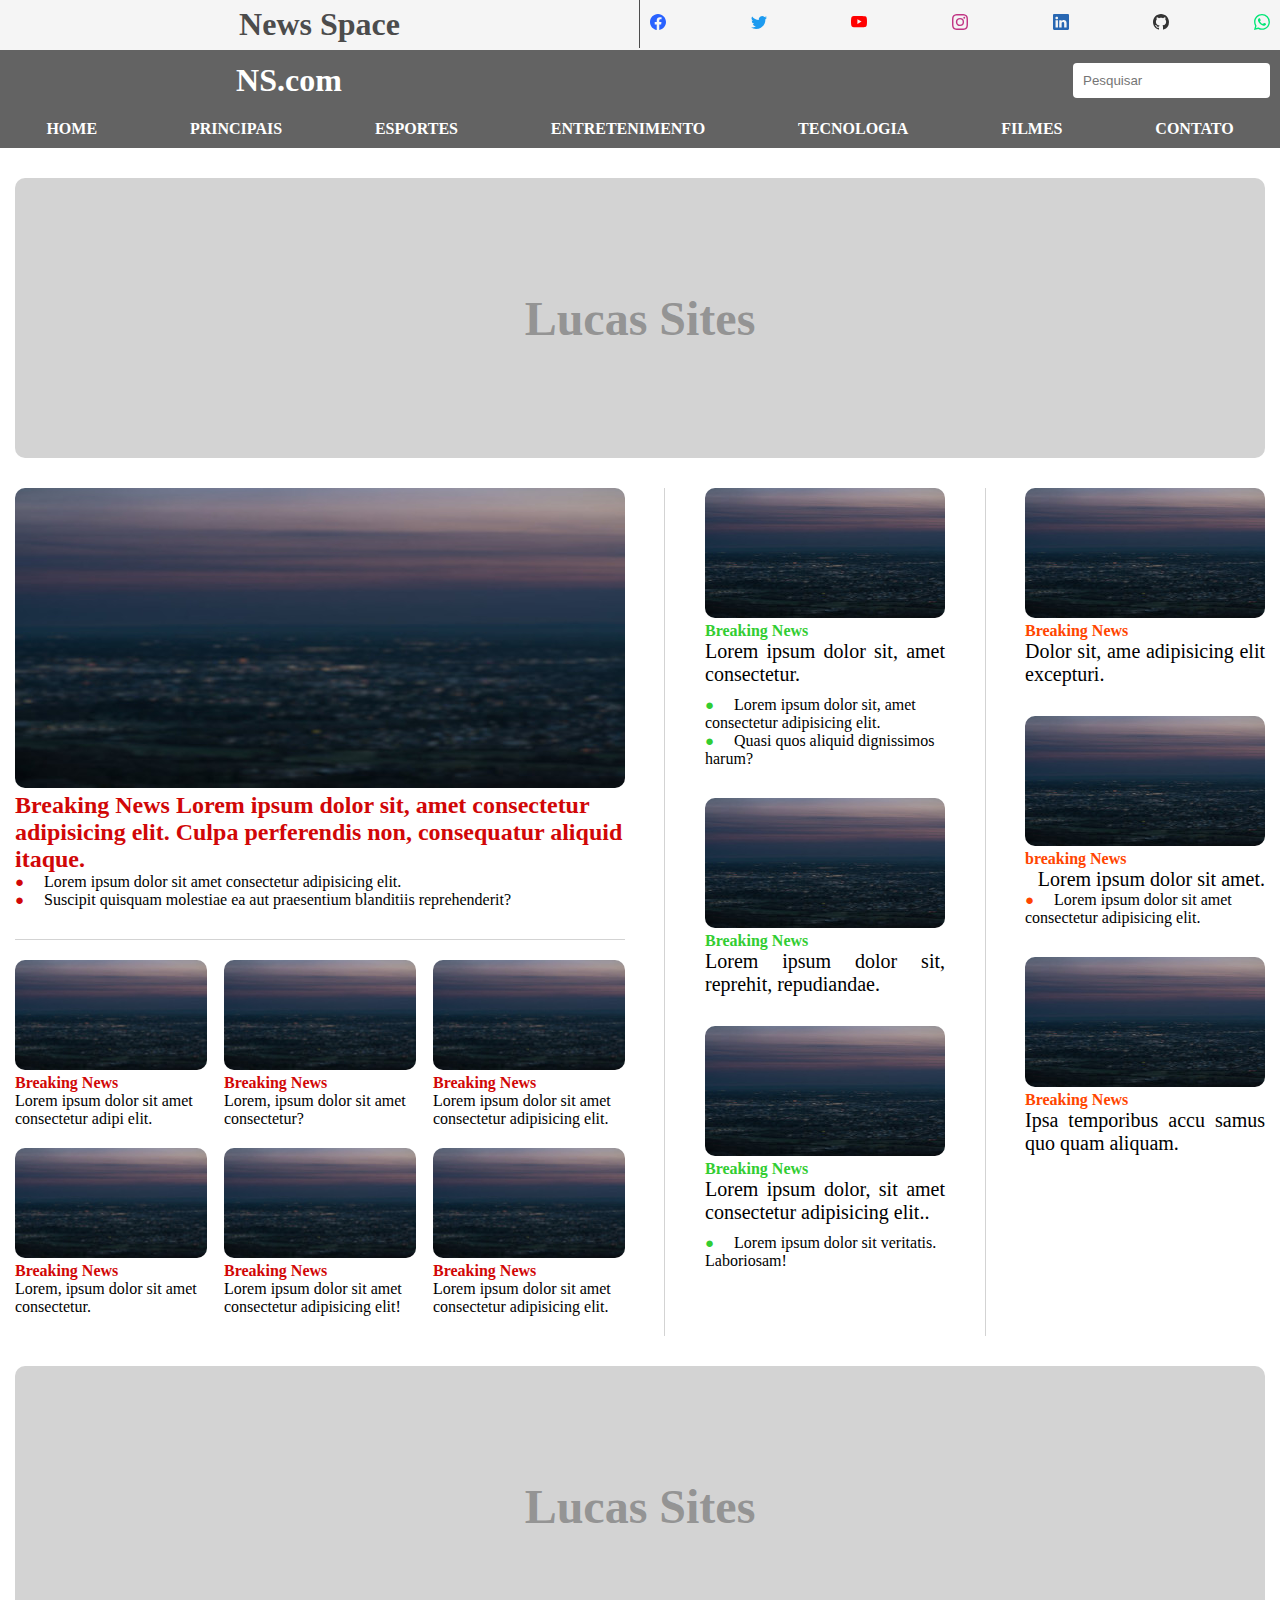
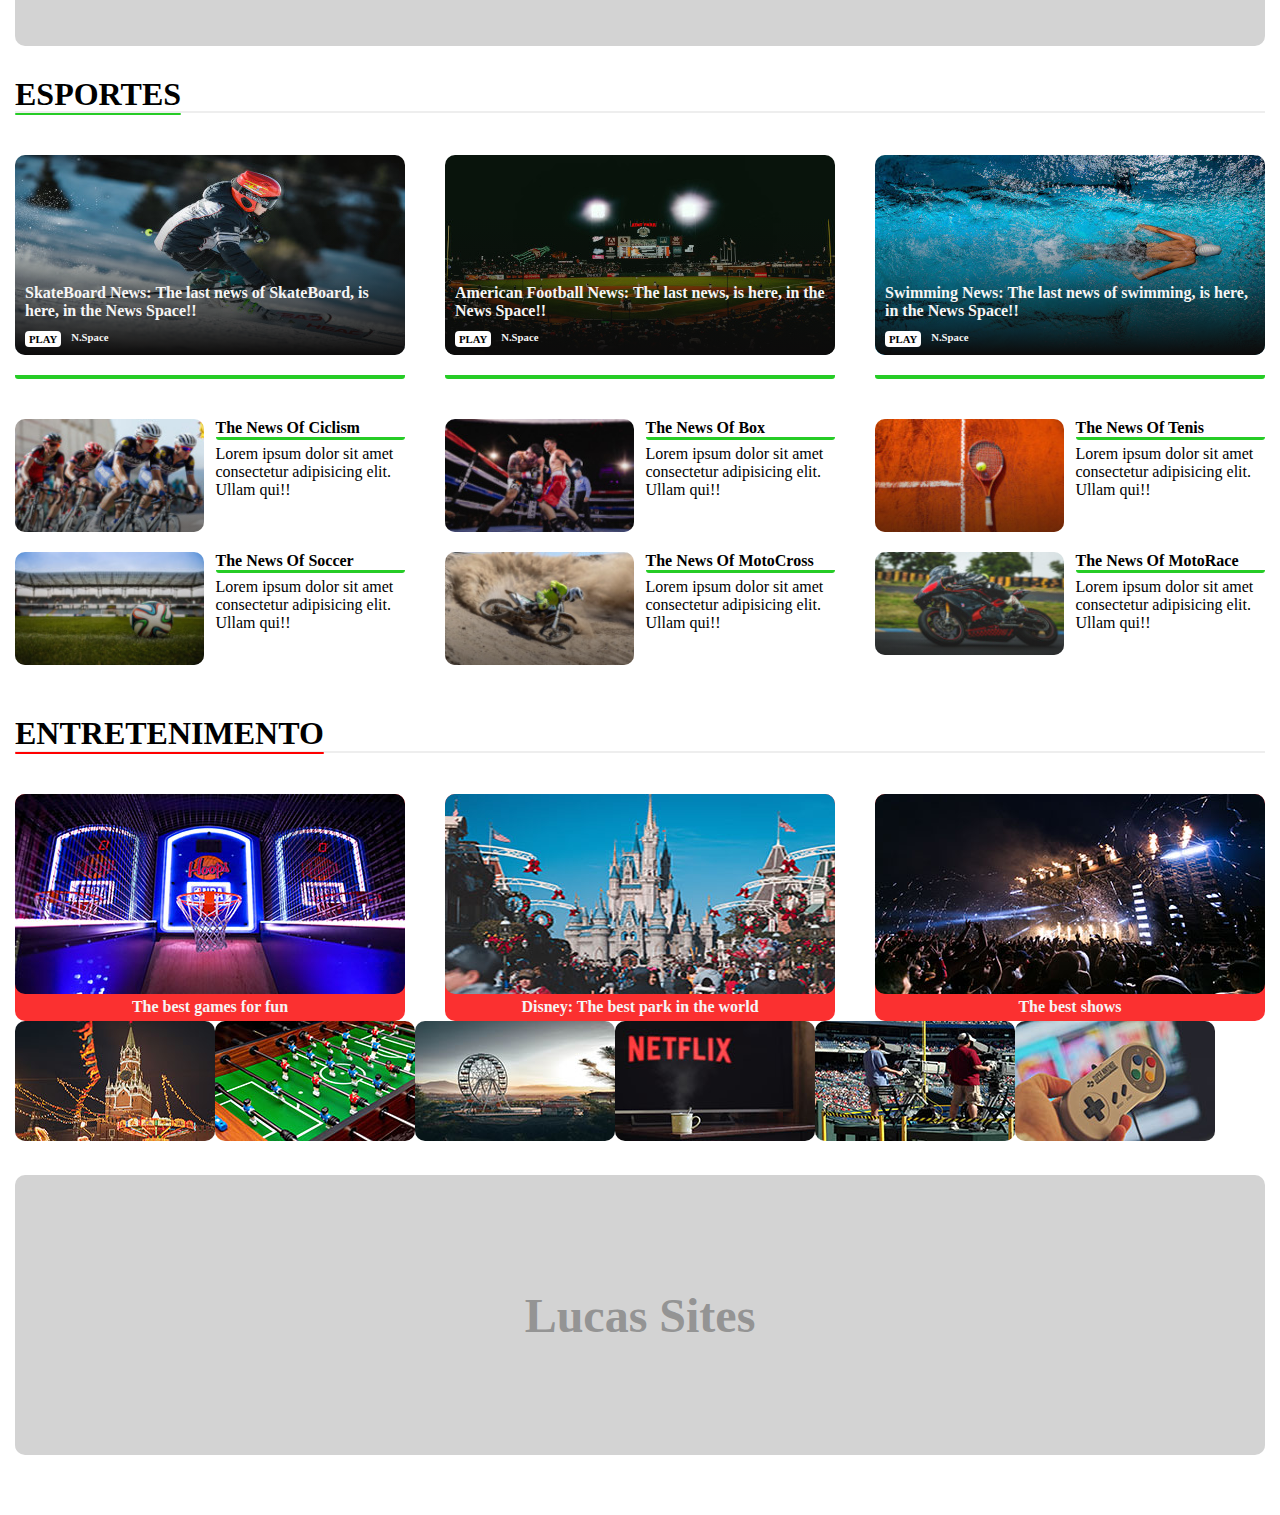
<file: Site_noticias/News_Space/index.html>
<!DOCTYPE html>
<html lang="pt-br">
<head>
    <meta charset="UTF-8">
    <meta http-equiv="X-UA-Compatible" content="IE=edge">
    <meta name="viewport" content="width=device-width, initial-scale=1.0">
    <title>News Space / MainPage</title>
    <link rel="stylesheet" href="estilos/style.css">
</head>
<body>

    
    <div class="position_sticky">
        <!--Social Medias-->
        <div class="super_header flex">
                <div class="title_container flex">
                    <h1><abbr title="News Space">News Space</abbr></h1>
                </div>
                <div class="social_media flex">
                    <a class="facebook" href="">
                        <svg xmlns="http://www.w3.org/2000/svg" width="16" height="16" fill="currentColor" class="bi bi-facebook" viewBox="0 0 16 16">
                            <path d="M16 8.049c0-4.446-3.582-8.05-8-8.05C3.58 0-.002 3.603-.002 8.05c0 4.017 2.926 7.347 6.75 7.951v-5.625h-2.03V8.05H6.75V6.275c0-2.017 1.195-3.131 3.022-3.131.876 0 1.791.157 1.791.157v1.98h-1.009c-.993 0-1.303.621-1.303 1.258v1.51h2.218l-.354 2.326H9.25V16c3.824-.604 6.75-3.934 6.75-7.951z"/>
                        </svg>
                    </a>
                    <a class="twitter" href="">
                        <svg xmlns="http://www.w3.org/2000/svg" width="16" height="16" fill="currentColor" class="bi bi-twitter" viewBox="0 0 16 16">
                                <path d="M5.026 15c6.038 0 9.341-5.003 9.341-9.334 0-.14 0-.282-.006-.422A6.685 6.685 0 0 0 16 3.542a6.658 6.658 0 0 1-1.889.518 3.301 3.301 0 0 0 1.447-1.817 6.533 6.533 0 0 1-2.087.793A3.286 3.286 0 0 0 7.875 6.03a9.325 9.325 0 0 1-6.767-3.429 3.289 3.289 0 0 0 1.018 4.382A3.323 3.323 0 0 1 .64 6.575v.045a3.288 3.288 0 0 0 2.632 3.218 3.203 3.203 0 0 1-.865.115 3.23 3.23 0 0 1-.614-.057 3.283 3.283 0 0 0 3.067 2.277A6.588 6.588 0 0 1 .78 13.58a6.32 6.32 0 0 1-.78-.045A9.344 9.344 0 0 0 5.026 15z"/>
                        </svg>
                    </a>
                    <a class="youtube" href="">
                        <svg xmlns="http://www.w3.org/2000/svg" width="16" height="16" fill="currentColor" class="bi bi-youtube" viewBox="0 0 16 16">
                                <path d="M8.051 1.999h.089c.822.003 4.987.033 6.11.335a2.01 2.01 0 0 1 1.415 1.42c.101.38.172.883.22 1.402l.01.104.022.26.008.104c.065.914.073 1.77.074 1.957v.075c-.001.194-.01 1.108-.082 2.06l-.008.105-.009.104c-.05.572-.124 1.14-.235 1.558a2.007 2.007 0 0 1-1.415 1.42c-1.16.312-5.569.334-6.18.335h-.142c-.309 0-1.587-.006-2.927-.052l-.17-.006-.087-.004-.171-.007-.171-.007c-1.11-.049-2.167-.128-2.654-.26a2.007 2.007 0 0 1-1.415-1.419c-.111-.417-.185-.986-.235-1.558L.09 9.82l-.008-.104A31.4 31.4 0 0 1 0 7.68v-.123c.002-.215.01-.958.064-1.778l.007-.103.003-.052.008-.104.022-.26.01-.104c.048-.519.119-1.023.22-1.402a2.007 2.007 0 0 1 1.415-1.42c.487-.13 1.544-.21 2.654-.26l.17-.007.172-.006.086-.003.171-.007A99.788 99.788 0 0 1 7.858 2h.193zM6.4 5.209v4.818l4.157-2.408L6.4 5.209z"/>
                        </svg>
                    </a>
                    <a class="instagram" href="">
                        <svg xmlns="http://www.w3.org/2000/svg" width="16" height="16" fill="currentColor" class="bi bi-instagram" viewBox="0 0 16 16">
                                <path d="M8 0C5.829 0 5.556.01 4.703.048 3.85.088 3.269.222 2.76.42a3.917 3.917 0 0 0-1.417.923A3.927 3.927 0 0 0 .42 2.76C.222 3.268.087 3.85.048 4.7.01 5.555 0 5.827 0 8.001c0 2.172.01 2.444.048 3.297.04.852.174 1.433.372 1.942.205.526.478.972.923 1.417.444.445.89.719 1.416.923.51.198 1.09.333 1.942.372C5.555 15.99 5.827 16 8 16s2.444-.01 3.298-.048c.851-.04 1.434-.174 1.943-.372a3.916 3.916 0 0 0 1.416-.923c.445-.445.718-.891.923-1.417.197-.509.332-1.09.372-1.942C15.99 10.445 16 10.173 16 8s-.01-2.445-.048-3.299c-.04-.851-.175-1.433-.372-1.941a3.926 3.926 0 0 0-.923-1.417A3.911 3.911 0 0 0 13.24.42c-.51-.198-1.092-.333-1.943-.372C10.443.01 10.172 0 7.998 0h.003zm-.717 1.442h.718c2.136 0 2.389.007 3.232.046.78.035 1.204.166 1.486.275.373.145.64.319.92.599.28.28.453.546.598.92.11.281.24.705.275 1.485.039.843.047 1.096.047 3.231s-.008 2.389-.047 3.232c-.035.78-.166 1.203-.275 1.485a2.47 2.47 0 0 1-.599.919c-.28.28-.546.453-.92.598-.28.11-.704.24-1.485.276-.843.038-1.096.047-3.232.047s-2.39-.009-3.233-.047c-.78-.036-1.203-.166-1.485-.276a2.478 2.478 0 0 1-.92-.598 2.48 2.48 0 0 1-.6-.92c-.109-.281-.24-.705-.275-1.485-.038-.843-.046-1.096-.046-3.233 0-2.136.008-2.388.046-3.231.036-.78.166-1.204.276-1.486.145-.373.319-.64.599-.92.28-.28.546-.453.92-.598.282-.11.705-.24 1.485-.276.738-.034 1.024-.044 2.515-.045v.002zm4.988 1.328a.96.96 0 1 0 0 1.92.96.96 0 0 0 0-1.92zm-4.27 1.122a4.109 4.109 0 1 0 0 8.217 4.109 4.109 0 0 0 0-8.217zm0 1.441a2.667 2.667 0 1 1 0 5.334 2.667 2.667 0 0 1 0-5.334z"/>
                        </svg>
                    </a>
                    <a class="linkedin" href="">
                        <svg xmlns="http://www.w3.org/2000/svg" width="16" height="16" fill="currentColor" class="bi bi-linkedin" viewBox="0 0 16 16">
                                <path d="M0 1.146C0 .513.526 0 1.175 0h13.65C15.474 0 16 .513 16 1.146v13.708c0 .633-.526 1.146-1.175 1.146H1.175C.526 16 0 15.487 0 14.854V1.146zm4.943 12.248V6.169H2.542v7.225h2.401zm-1.2-8.212c.837 0 1.358-.554 1.358-1.248-.015-.709-.52-1.248-1.342-1.248-.822 0-1.359.54-1.359 1.248 0 .694.521 1.248 1.327 1.248h.016zm4.908 8.212V9.359c0-.216.016-.432.08-.586.173-.431.568-.878 1.232-.878.869 0 1.216.662 1.216 1.634v3.865h2.401V9.25c0-2.22-1.184-3.252-2.764-3.252-1.274 0-1.845.7-2.165 1.193v.025h-.016a5.54 5.54 0 0 1 .016-.025V6.169h-2.4c.03.678 0 7.225 0 7.225h2.4z"/>
                        </svg>
                    </a>
                    <a class="github" href="">
                        <svg xmlns="http://www.w3.org/2000/svg" width="16" height="16" fill="currentColor" class="bi bi-github" viewBox="0 0 16 16">
                                <path d="M8 0C3.58 0 0 3.58 0 8c0 3.54 2.29 6.53 5.47 7.59.4.07.55-.17.55-.38 0-.19-.01-.82-.01-1.49-2.01.37-2.53-.49-2.69-.94-.09-.23-.48-.94-.82-1.13-.28-.15-.68-.52-.01-.53.63-.01 1.08.58 1.23.82.72 1.21 1.87.87 2.33.66.07-.52.28-.87.51-1.07-1.78-.2-3.64-.89-3.64-3.95 0-.87.31-1.59.82-2.15-.08-.2-.36-1.02.08-2.12 0 0 .67-.21 2.2.82.64-.18 1.32-.27 2-.27.68 0 1.36.09 2 .27 1.53-1.04 2.2-.82 2.2-.82.44 1.1.16 1.92.08 2.12.51.56.82 1.27.82 2.15 0 3.07-1.87 3.75-3.65 3.95.29.25.54.73.54 1.48 0 1.07-.01 1.93-.01 2.2 0 .21.15.46.55.38A8.012 8.012 0 0 0 16 8c0-4.42-3.58-8-8-8z"/>
                        </svg>
                    </a>
                    <a class="whatsapp" href="">
                        <svg xmlns="http://www.w3.org/2000/svg" width="16" height="16" fill="currentColor" class="bi bi-whatsapp" viewBox="0 0 16 16">
                                <path d="M13.601 2.326A7.854 7.854 0 0 0 7.994 0C3.627 0 .068 3.558.064 7.926c0 1.399.366 2.76 1.057 3.965L0 16l4.204-1.102a7.933 7.933 0 0 0 3.79.965h.004c4.368 0 7.926-3.558 7.93-7.93A7.898 7.898 0 0 0 13.6 2.326zM7.994 14.521a6.573 6.573 0 0 1-3.356-.92l-.24-.144-2.494.654.666-2.433-.156-.251a6.56 6.56 0 0 1-1.007-3.505c0-3.626 2.957-6.584 6.591-6.584a6.56 6.56 0 0 1 4.66 1.931 6.557 6.557 0 0 1 1.928 4.66c-.004 3.639-2.961 6.592-6.592 6.592zm3.615-4.934c-.197-.099-1.17-.578-1.353-.646-.182-.065-.315-.099-.445.099-.133.197-.513.646-.627.775-.114.133-.232.148-.43.05-.197-.1-.836-.308-1.592-.985-.59-.525-.985-1.175-1.103-1.372-.114-.198-.011-.304.088-.403.087-.088.197-.232.296-.346.1-.114.133-.198.198-.33.065-.134.034-.248-.015-.347-.05-.099-.445-1.076-.612-1.47-.16-.389-.323-.335-.445-.34-.114-.007-.247-.007-.38-.007a.729.729 0 0 0-.529.247c-.182.198-.691.677-.691 1.654 0 .977.71 1.916.81 2.049.098.133 1.394 2.132 3.383 2.992.47.205.84.326 1.129.418.475.152.904.129 1.246.08.38-.058 1.171-.48 1.338-.943.164-.464.164-.86.114-.943-.049-.084-.182-.133-.38-.232z"/>
                        </svg>
                    </a>
                </div>
        </div>
        <!--Header e Navigation-->
        <header class="header">
            <div class="header_header flex">
                    <div class="logo flex">
                        <h1><a href="#index.html" rel="tag"><abbr title="Logo">NS.com</abbr></a></h1>
                    </div>
                    <div class="search flex">
                        <input type="text" placeholder="Pesquisar">
                    </div>
            </div>
            <nav class="nav">
                    <ul class="nav_ul flex">
                        <li class="item_ul_nav"><a href="#home">HOME</a></li>
                        <li class="item_ul_nav"><a href="#principais">PRINCIPAIS</a></li>
                        <li class="item_ul_nav"><a href="#esportes">ESPORTES</a></li>
                        <li class="item_ul_nav"><a href="#entretenimento">ENTRETENIMENTO</a></li>
                        <li class="item_ul_nav"><a href="#tecnologia">TECNOLOGIA</a></li>
                        <li class="item_ul_nav"><a href="#filmes">FILMES</a></li>
                        <li class="item_ul_nav"><a href="#contato">CONTATO</a></li>
                    </ul>
            </nav>
        </header>
    </div>

     <!--AdSense-->
    <div class="ads flex">Lucas Sites</div>

    <!--Section_Main-->
    <section class="sections section_main flex">
        <!--First_Column-->
        <div class="section_main_item first_column">
            <div class="part_01">
                <div class="first_news all_news">
                    <div class="first_news_img all_img">
                        <figure>
                            <img src="img/section_main/city.jpg" title="city" alt="city">
                            <figcaption><h2>Breaking News Lorem ipsum dolor sit, amet consectetur adipisicing elit. Culpa perferendis non, consequatur aliquid itaque.</h2></figcaption>
                        </figure>
                    </div>
                    <div class="first_news_subtitle_container all_subtitle_container">   <!--Subtitle | not used | -->
                        <div class="first_news_subtitle all_subtitle">
                            <p></p>
                        </div>
                    </div>
                    <div class="first_column_first_news_secondary">
                        <ul>
                            <li>Lorem ipsum dolor sit amet consectetur adipisicing elit. </li>
                            <li>Suscipit quisquam molestiae ea aut praesentium blanditiis reprehenderit?</li>
                        </ul>
                    </div>
                </div>
            </div>
            
            <div class="part_02 flex">
                <div class="second_news all_news">
                    <div class="second_news_img all_img">
                        <figure>
                            <img src="img/section_main/little-city.jpg" alt="">
                            <figcaption><h4>Breaking News</h4></figcaption>
                        </figure>
                    </div>
                    <div class="second_news_subtitle_container all_subtitle_container">
                        <div class="second_news_subtitle all_subtitle">
                            <p>Lorem ipsum dolor sit amet consectetur adipi elit.</p>
                        </div>
                    </div>
                </div>
    
                <div class="third_news all_news">
                    <div class="third_news_img all_img">
                        <figure>
                            <img src="img/section_main/little-city.jpg" alt="">
                            <figcaption><h4>Breaking News</h4></figcaption>
                        </figure>
                    </div>
                    <div class="third_news_subtitle_container all_subtitle_container">
                        <div class="third_news_subtitle all_subtitle">
                            <p>Lorem, ipsum dolor sit amet consectetur?</p>
                        </div>
                    </div>
                </div>
    
                <div class="fourth_news all_news">
                    <div class="fourth_news_img all_img">
                        <figure>
                            <img src="img/section_main/little-city.jpg" alt="">
                            <figcaption><h4>Breaking News</h4></figcaption>
                        </figure>
                    </div>
                    <div class="fourth_news_subtitle_container all_subtitle_container">
                        <div class="fourth_news_subtitle all_subtitle">
                            <p>Lorem ipsum dolor sit amet consectetur adipisicing elit.</p>
                        </div>
                    </div>
                </div>

                <div class="fifth_news all_news">
                    <div class="fifth_news_img all_img">
                        <figure>
                            <img src="img/section_main/little-city.jpg" alt="">
                            <figcaption><h4>Breaking News</h4></figcaption>
                        </figure>
                    </div>
                    <div class="fifth_news_subtitle_container all_subtitle_container">
                        <div class="fifth_news_subtitle all_subtitle">
                            <p>Lorem, ipsum dolor sit amet consectetur.
                            </p>
                        </div>
                    </div>
                </div>

                <div class="sixth_news all_news">
                    <div class="sixth_news_img all_img">
                        <figure>
                            <img src="img/section_main/little-city.jpg" alt="">
                            <figcaption><h4>Breaking News</h4></figcaption>
                        </figure>
                    </div>
                    <div class="sixth_news_subtitle_container all_subtitle_container">
                        <div class="sixth_news_subtitle all_subtitle">
                            <p>Lorem ipsum dolor sit amet consectetur adipisicing elit!</p>
                        </div>
                    </div>
                </div>

                <div class="seventh_news all_news">
                    <div class="seventh_news_img all_img">
                        <figure>
                            <img src="img/section_main/little-city.jpg" alt="">
                            <figcaption><h4>Breaking News</h4></figcaption>
                        </figure>
                    </div>
                    <div class="seventh_news_subtitle_container all_subtitle_container">
                        <div class="seventh_news_subtitle all_subtitle">
                            <p>Lorem ipsum dolor sit amet consectetur adipisicing elit.</p>
                        </div>
                    </div>
                </div>
            </div>
        </div>

        <!--Second-Column-->
        <div class="section_main_item second_column">

            <div class="first_news all_news flex">
                <div class="first_news_img all_img">
                    <figure>
                        <img src="img/section_main/medium-city.jpg" alt="">
                        <figcaption><h4>Breaking News</h4></figcaption>
                    </figure>
                </div>
                <div class="first_news_subtitle_container all_subtitle_container">
                    <div class="first_news_subtitle all_subtitle">
                        <p>Lorem ipsum dolor sit, amet consectetur.</p>
                    </div>
                </div>
                <div class="second_column_first_news_secondary">
                    <ul>
                        <li>Lorem ipsum dolor sit, amet consectetur adipisicing elit.</li>
                        <li>Quasi quos aliquid dignissimos harum?</li>
                    </ul>
                </div>
            </div>

            <div class="second_news all_news flex">
                <div class="second_news_img all_img">
                    <figure>
                        <img src="img/section_main/medium-city.jpg" alt="">
                        <figcaption><h4>Breaking News</h4></figcaption>
                    </figure>
                </div>
                <div class="second_news_subtitle_container all_subtitle_container">
                    <div class="second_news_subtitle all_subtitle">
                        <p>Lorem ipsum dolor sit, reprehit, repudiandae.</p>
                    </div>
                </div>
            </div>

            <div class="third_news all_news flex">
                <div class="third_news_img all_img flex">
                    <figure>
                        <img src="img/section_main/medium-city.jpg" alt="">
                        <figcaption><h4>Breaking News</h4></figcaption>
                    </figure>
                </div>
                <div class="third_news_subtitle_container all_subtitle_container flex">
                    <div class="third_news_subtitle all_subtitle">
                        <p>Lorem ipsum dolor, sit amet consectetur adipisicing elit..</p>
                    </div>
                </div>
                <div class="second_column_third_news_secondary">
                    <ul>
                        <li>Lorem ipsum dolor sit veritatis. Laboriosam!</li>
                    </ul>
                </div>
            </div>
        </div>
        
        <!--Third_Column-->
        <div class="section_main_item 
        third_column">
            <div class="first_news all_news">
                <div class="first_news_img all_img flex">
                    <figure>
                        <img src="img/section_main/medium-city.jpg" alt="">
                        <figcaption><h4>Breaking News</h4></figcaption>
                    </figure>
                </div>
                <div class="first_news_subtitle_container all_subtitle_container flex">
                    <div class="first_news_subtitle all_subtitle">
                        <p>Dolor sit, ame adipisicing elit excepturi.</p>
                    </div>
                </div>
            </div>

            <div class="second_news all_news">
                <div class="second_news_img all_img flex">
                    <figure>
                        <img src="img/section_main/medium-city.jpg" alt="">
                        <figcaption><h4>breaking News</h4></figcaption>
                    </figure>
                </div>
                <div class="second_news_subtitle_container all_subtitle_container flex">
                    <div class="second_news_subtitle all_subtitle">
                        <p>Lorem ipsum dolor sit amet.</p>
                    </div>
                </div>
                <div class="third_column_second_news_secondary flex">
                    <ul>
                        <li>Lorem ipsum dolor sit amet consectetur adipisicing elit.</li>
                    </ul>
                </div>
            </div>

            <div class="third_news all_news">
                <div class="third_news_img all_img flex">
                    <figure>
                        <img src="img/section_main/medium-city.jpg" alt="">
                        <figcaption><h4>Breaking News</h4></figcaption>
                    </figure>
                </div>
                <div class="third_news_subtitle_container all_subtitle_container flex">
                    <div class="third_news_subtitle all_subtitle ">
                        <p>Ipsa temporibus accu samus quo quam aliquam.</p>
                    </div>
                </div>
            </div>
        </div>
    </section>

    <!--AdSense-->
    <div class="ads flex">Lucas Sites</div>

    <!--Section_Sports-->
    <section id="esportes" class="sections section_sports">
        <div class="box_container_titulo_sports flex">
            <div class="container_titulo_sports">
                <h1 class="titulo_sports">ESPORTES</h1>
            </div>
        </div>
        <div class="section_sports_big flex">
            <div class="section_sports_big_item">
                <figure class="flex">
                    <div class="shadow"></div>
                    <img src="img/section_sports/sports_big/skateboard.jpg" alt="">
                    <h4>SkateBoard News: The last news of SkateBoard, is here, in the News Space!!</h4>
                    <div class="play flex">
                        <span><h6>PLAY</h6></span>
                        <span><h6>N.Space</h6></span>
                    </div>
                </figure>
            </div>
            <div class="section_sports_big_item">
                <figure class="flex">
                    <div class="shadow"></div>
                    <img src="img/section_sports/sports_big/estadio.jpg" alt="">
                    <h4>American Football News: The last news, is here, in the News Space!!</h4>
                    <div class="play flex">
                        <span><h6>PLAY</h6></span>
                        <span><h6>N.Space</h6></span>
                    </div>
                </figure>
                <!--<hr style="height: 4px; background-color: rgb(38, 204, 38); border: none; border-radius: 4px;"> -->
            </div>
            <div class="section_sports_big_item">
                <figure class="flex">
                    <div class="shadow"></div>
                    <img src="img/section_sports/sports_big/natacao.jpg" alt="">
                    <h4>Swimming News: The last news of swimming, is here, in the News Space!!</h4>
                    <div class="play flex">
                        <span><h6>PLAY</h6></span>
                        <span><h6>N.Space</h6></span>
                    </div>
                </figure>
            </div>
        </div>

        <div class="section_sports_little flex">
            <div class="section_sports_little_item flex">
                <div>
                    <figure class="flex">
                        <div class="shadow"></div>
                        <img src="img/section_sports/sports_little/ciclismo_rd.jpg" alt="">
                    </figure>
                </div>
                <div class="section_sports_little_item_description">
                    <h4>The News Of Ciclism</h4>
                    <p>Lorem ipsum dolor sit amet consectetur adipisicing elit. Ullam qui!!</p>
                </div>   
            </div>
            <div class="section_sports_little_item flex">
                <div>
                    <figure class="flex">
                        <div class="shadow"></div>
                        <img src="img/section_sports/sports_little/box_rd.jpg" alt="">
                    </figure>
                </div>
                <div class="section_sports_little_item_description">
                    <h4>The News Of Box</h4>
                    <p>Lorem ipsum dolor sit amet consectetur adipisicing elit. Ullam qui!!</p>
                </div>
            </div>
            <div class="section_sports_little_item flex">
                <div>
                    <figure class="flex">
                        <div class="shadow"></div>
                        <img src="img/section_sports/sports_little/tenis_rd.jpg" alt="">
                    </figure>
                </div>
                <div class="section_sports_little_item_description">
                    <h4>The News Of Tenis</h4>
                    <p>Lorem ipsum dolor sit amet consectetur adipisicing elit. Ullam qui!!</p>
                </div>
            </div>
            <div class="section_sports_little_item flex">
                <div>
                    <figure class="flex">
                        <div class="shadow"></div>
                        <img src="img/section_sports/sports_little/futebol_rd.jpg" alt="">
                    </figure>
                </div>
                <div class="section_sports_little_item_description">
                    <h4>The News Of Soccer</h4>
                    <p>Lorem ipsum dolor sit amet consectetur adipisicing elit. Ullam qui!!</p>
                </div>
            </div>
            <div class="section_sports_little_item flex">
                <div>
                    <figure class="flex">
                        <div class="shadow"></div>
                        <img src="img/section_sports/sports_little/motocross_rd.jpg" alt="">
                    </figure>
                </div>
                <div class="section_sports_little_item_description">
                    <h4>The News Of MotoCross</h4>
                    <p>Lorem ipsum dolor sit amet consectetur adipisicing elit. Ullam qui!!</p>
                </div>
            </div>
            <div class="section_sports_little_item flex">
                <div>
                    <figure class="flex">
                        <div class="shadow"></div>
                        <img src="img/section_sports/sports_little/motorace_rd.jpg" alt="">
                    </figure>
                </div>
                <div class="section_sports_little_item_description">
                    <h4>The News Of MotoRace</h4>
                    <p>Lorem ipsum dolor sit amet consectetur adipisicing elit. Ullam qui!!</p>
                </div>
            </div>
        </div>
    </section>

    <!--Section_Entertainment-->
    <section class="sections section_entertainment">
        <div class="box_container_titulo_entertainment flex">
            <div class="container_titulo_entertainment">
                <h1 class="titulo_entertainment">ENTRETENIMENTO</h1>
            </div>
        </div>
        <div class="section_entertainment_big flex">
            <div class="section_entertainment_big_item">
                <figure>
                    <img src="img/section_entretenimento/entertainment_big/basquete_390_200.jpg" alt="">
                    <figcaption>The best games for fun</figcaption>
                </figure>
                <!--width: 282; margin: 10.22px;-->
            </div>
            <div class="section_entertainment_big_item">
                <figure>
                    <img src="img/section_entretenimento/entertainment_big/disney_390_200.jpg" alt="">
                    <figcaption>Disney: The best park in the world</figcaption>
                </figure>
            </div>
            <div class="section_entertainment_big_item">
                <figure>
                    <img src="img/section_entretenimento/entertainment_big/show_390_200.jpg" alt="">
                    <figcaption>The best shows
                    </figcaption>
                </figure>
            </div>
        </div>
        <div class="section_entertaiment_little flex">
            <div class="section_entertaiment_little_item">
                <figure>
                    <img src="img/section_entretenimento/entertainment_little/festa_junina_200_120.jpg" alt="">
                    <figcaption></figcaption>
                </figure>
            </div>
            <div class="section_entertaiment_little_item">
                <figure>
                    <img src="img/section_entretenimento/entertainment_little/tótó_200_120.jpg" alt="">
                    <figcaption></figcaption>
                </figure>
            </div>
            <div class="section_entertaiment_little_item">
                <figure>
                    <img src="img/section_entretenimento/entertainment_little/roda_gigante_200_120.jpg" alt="">
                    <figcaption></figcaption>
                </figure>
            </div>
            <div class="section_entertaiment_little_item">
                <figure>
                    <img src="img/section_entretenimento/entertainment_little/netflix_200_120.jpg" alt="">
                    <figcaption></figcaption>
                </figure>
            </div>
            <div class="section_entertaiment_little_item">
                <figure>
                    <img src="img/section_entretenimento/entertainment_little/esporte_200_120.jpg" alt="">
                    <figcaption></figcaption>
                </figure>
            </div>
            <div class="section_entertaiment_little_item">
                <figure>
                    <img src="img/section_entretenimento/entertainment_little/video_game_200_120.jpg" alt="">
                    <figcaption></figcaption>
                </figure>
            </div>

        </div>
    </section>

    <!--AdSense-->
    <div id="curiosidades" class="ads flex">Lucas Sites</div>

    <!--Section_Technology-->
    <section class="sections section_tecnologia flex">
        <div class="item_section_tecnologia_big"></div>
        <div class="item_section_tecnologia"></div>
        <div class="item_section_tecnologia"></div>
        <div class="item_section_tecnologia"></div>
        <div class="item_section_tecnologia"></div>
    </section>

    <!--Section_Movies
    <section class="section_filmes flex">
        <div>
            <img src="img/hollywood.png" alt="Hollywood">
        </div>
        <div></div>
        <div></div>
        <div></div>
        <div></div>
        <div></div>
    </section>-->
</body>
</html>
</file>
<file: Site_noticias/News_Space/estilos/style.css>
/*@font-face{
    src: url('nome da font') format('');
}*/

*{
    margin: 0px;
    padding: 0px;
    box-sizing: border-box;
    text-decoration: none;
    list-style: none;
}
:root{
    --cor1: #4C4C4C;
    --cor2: #636363;
    --cor3: #85C7F2;
    --cor4: #DBDBDB;
    --cor5: #D1D1D1;
    --cor-first_column: #d10707;
    --cor-second_column: limegreen;
    --cor-third_column: orangered;
    --cor-facebook: #2962ff;
    --cor-twitter: #1d9bf0;
    --cor-youtube: #ff0000;
    --cor-instagram: #C13584;
    --cor-linkedIn: #2867B2;
    --cor-gitHub: #333333;
    --cor-whatsapp: #00e676;
    --cor-whiteSmoke: whitesmoke;
    --cor-nav-hover: #858585;

    --font-geral: 'Segoe UI';
}

body{
    font-family: var(--font-geral);
}
a{
    color: white;
}

.flex{
    display: flex;
}

/*ADS----*/
.ads{
    align-items: center;
    justify-content: center;
    font-weight: bold;
    font-size: 3em;
    color: rgb(148, 148, 148);
    margin: 30px auto;
    max-width: 1250px;
    min-height: 280px;
    border-radius: 10px;
    background: lightgray;
} 
/*.position_sticky{
    position: sticky;
    top: 0px;
}*/

/*DIV SUPER_HEADER*/
.super_header{
    height: 50px;
    background-color: var(--cor-whiteSmoke);
    border-bottom: 2px solid var(--cor-whiteSmoke);
    
}
.super_header .title_container{
    align-items: center;
    justify-content: center;
    border-right: 1px solid var(--cor1);
    width: 50%;
}
.super_header .title_container h1{
    color: var(--cor1);
}
.super_header .social_media{
    width: 50%;
}
.super_header .social_media{
    padding: 10px;
    align-items: center;
    justify-content: space-between;
    flex-wrap: wrap;
}
.super_header .social_media a.facebook path{
    color: var(--cor-facebook);
}
.super_header .social_media a.twitter path{
    color: var(--cor-twitter);
}
.super_header .social_media a.youtube path{
    color: var(--cor-youtube);
}
.super_header .social_media a.instagram path{
    color: var(--cor-instagram);
}
.super_header .social_media a.linkedin path{
    color: var(--cor-linkedIn);
}
.super_header .social_media a.github path{
    color: var(--cor-gitHub);
}
.super_header .social_media a.whatsapp path{
    color: var(--cor-whatsapp);
}

/*HEADER-------------------------------*/
.header{
    background-color: var(--cor2);
}
.header .header_header{
    align-items: center;
    justify-content: center;
}
.header .logo{
    justify-content: center;
    align-items: center;
    width: 50%;
    height: 60px;
}
.header .logo h1{
    margin-left: -62px;
}
.header .search{
    justify-content: flex-end;
    align-items: flex-start;
    width: 50%;
    height: 60px;
}
.header .header_header .search input{
    margin: auto 10px;
    padding: 10px;
    border-radius: 4px;
    border: none;
}
.header .header_header .search input:focus{
    outline-width: 0;
}

/*HEADER NAV*/
.nav{
    border-top: 2px solid var(--cor-headers);
    padding: 10px 0px;
}
.nav ul{
    font-weight: bold;
    justify-content: space-around;
    flex-wrap: wrap;
}
.nav ul li a{
    transition: 0.5s;
    border-radius: 5px;
    padding: 5px;
}
.nav ul li a:hover{
    padding: 5px;
    background-color: var(--cor-nav-hover);
}

/*TODAS SECTIONS*/
section.sections{
    margin: 30px auto;
    max-width: 1250px;
}
img{
    width: 100%;
    border-radius: 10px;
}

/*SECTION MAIN-------------------------------------------*/
section.section_main{
    justify-content: space-between;
    flex-wrap: wrap;
}
/*section.section_main img{
    
}*/
section.section_main .first_column{
    flex: 2;
    max-width: 650px;
    min-width: 320px;
}
section.section_main .second_column, .third_column{
    flex: 1;
    max-width: 280px;
    min-width: 140px;
}

/*FIRST COLUMN----------------*/
.first_column{
    border-right: 1px solid lightgray;
}

/*first news*/
.first_column figure{
    max-width: 610px;
}
.first_column figure figcaption{
    color: var(--cor-first_column);
    font-weight: bold;
}
.first_column_first_news_secondary{
    max-width: 610px;
    border-bottom: 1px solid lightgray;
    margin-bottom: 20px;
}
.first_column .first_column_first_news_secondary ul li::before{
    padding-right: 20px;
    font-size: 15px;
    content: '●';
    color: var(--cor-first_column);
}
.first_column_first_news_secondary ul{
    margin-bottom: 30px;
}

/*part-02 other news*/
.first_column .part_02{
    max-width: 610px;
    justify-content: space-between;
    flex-wrap: wrap;
}
.first_column .part_02 .all_news{
    margin-bottom: 20px;
}
.first_column .part_02 figure{
    max-width: 192px;
}
.first_column .part_02 .all_subtitle_container{
    max-width: 192px;
} 

/*SECOND COLUMN---------------*/
.second_column .all_news{
    flex-direction: column;
    align-items: center;
    margin-bottom: 30px;
}
.second_column figure figcaption{
    color: var(--cor-second_column);
    font-weight: bold;
}
.second_column .all_subtitle_container{
    justify-content: center;
}
.second_column .all_subtitle_container .all_subtitle{
    max-width: 240px;
    font-size: 20px;
    font-weight: 500;
    text-align: justify;
}
.second_column .second_column_first_news_secondary, .second_column_third_news_secondary{
    margin-top: 10px;
    max-width: 240px;
}
.second_column .second_column_first_news_secondary ul li::before, .second_column_third_news_secondary ul li::before{
    padding-right: 20px;
    font-size: 15px;
    content: '●';
    color: var(--cor-second_column);
}

/*THIRD COLUMN--------------------*/
.third_column{
    border-left: 1px solid lightgray;
}
.third_column .all_news{
    margin-bottom: 30px;
}
.third_column figure figcaption{
    color: var(--cor-third_column);
    font-weight: bold;
}
.third_column .all_img, .all_subtitle_container, .third_column_second_news_secondary{
    justify-content: flex-end;
}
.third_column .all_subtitle{
    font-size: 20px;
    font-weight: 500;
    text-align: justify;
    max-width: 240px;
}
.third_column .third_column_second_news_secondary li{
    max-width: 240px;
}
.third_column .third_column_second_news_secondary li::before{
    padding-right: 20px;
    font-size: 15px;
    content: '●';
    color: var(--cor-third_column);
}

/*SECTION SPORTS---------------------*/

/*SPORTS BIG ITEM--*/
.section_sports .section_sports_big{
    justify-content: space-between;
    margin-bottom: 40px;
}
.section_sports .box_container_titulo_sports{
    position: relative;
    margin-bottom: 20px;
}
.section_sports .container_titulo_sports::after{
    content: '';
    display: block;
    width: 100%;
    height: 2px;
    background: #eee;
    position: absolute;
    top: 60%;
}
.section_sports .container_titulo_sports h1::after{
    content: '';
    display: block;
    width: 100%;
    height: 2px;
    border-radius: 2px;
    background: rgb(38, 204, 38);
    margin-bottom: 20px;
    z-index: 99;
    position: relative;
}
.section_sports_big .section_sports_big_item{
    padding-bottom: 20px;
    flex-direction: column;
    
    border-bottom: 4px solid rgb(38, 204, 38);
    border-radius: 3px;
}
.section_sports_big .section_sports_big_item:nth-child(2), .section_sports_big_item:nth-child(3){
    margin-left: 20px;
}
.section_sports_big .section_sports_big_item figure{ 
    position: relative;
    /*margin-bottom: 20px; usado para afastar a borda verde dos big_itens. Não necessario pois o padding-bottom foi colocado no => .section_sports_big .section_sports_big_item{}*/
    transition: .5s;
    min-width: 300px;   /*Caso dê algum problema com esse -width- use o => .section_sports_big .section_sports_big_item figure img{ min-width:300px; }*/
}
.section_sports_big .section_sports_big_item figure:hover{
    transition: .5s;
    transform: scale(1.05, 1.05);
    /*filter: brightness(90%);   LEMBRE-SE DE VOLTAR NESSA MODIFICAÇAO*/
    cursor: pointer;
}
.section_sports_big .section_sports_big_item figure .shadow{
    border-radius: 10px;
    position: absolute;
    width: 100%;
    height: 100%;
    background: linear-gradient(180deg, transparent 30%, rgb(12, 11, 11));
}
.section_sports_big .section_sports_big_item figure h4{
    color: whitesmoke;
    position: absolute;
    bottom: 0;
    left: 0;
    padding-left: 10px;
    margin-bottom: 35px;
}
.section_sports_big .section_sports_big_item figure .play{
    color: whitesmoke;
    position: absolute;
    bottom: 0;
    left: 0;
}
.section_sports_big .section_sports_big_item figure .play span:first-child{
    color: black;
    background: white;
    border-radius: 4px;
    padding: 2px 4px;
    margin: 0px 10px 8px 10px;
}

/*SPORTS LITTLE ITEM*/
.section_sports_little{
    flex-wrap: wrap;
}
.section_sports_little .section_sports_little_item{
    max-width: 390px;
    min-width: 140px;
}
.section_sports_little .section_sports_little_item:nth-child(2), .section_sports_little_item:nth-child(3), .section_sports_little_item:nth-child(5), .section_sports_little_item:nth-child(6){
    margin-bottom: 20px;
    margin-left: 40px;
}
.section_sports_little_item figure{
    position: relative;
    max-width: 201.5px;
    min-width: 140px;
    transition: .5s;
}
.section_sports_little_item figure:hover{
    transition: .5s;
    transform: scale(1.1, 1.1);
}
.section_sports_little_item figure .shadow{
    transition: .5s;
    cursor: pointer;
    border-radius: 10px;
    position: absolute;
    width: 100%;
    height: 100%;
    background: linear-gradient(180deg, transparent 30%, rgb(12, 11, 11));
    opacity: 50%;
    z-index: 99;
}
.section_sports_little_item figure .shadow:hover{
    transition: .5s;
    background: linear-gradient(180deg, transparent 30%, rgb(12, 11, 11));
    opacity: 90%;
    z-index: 99;
}
.section_sports_little_item .section_sports_little_item_description{
    margin-left: 12px;
    max-width: 189.5px;
    min-width: 150px;
}
.section_sports_little_item .section_sports_little_item_description h4{
    margin-bottom: 5px;
    border-bottom: 3px solid rgb(38, 204, 38);
    border-radius: 3px;
}

/*ENTRETENIMENTO*/
.section_entertainment .box_container_titulo_entertainment{
    position: relative;
    margin-bottom: 20px;
}
.section_entertainment .container_titulo_entertainment::after{
    content: '';
    display: block;
    width: 100%;
    height: 2px;
    background: #eee;
    position: absolute;
    top: 60%;
}
.section_entertainment h1::after{
    content: '';
    display: block; 
    background: red;
    width: 100%;
    height: 2px;
    margin-bottom: 20px;
    border-radius: 2px;
    z-index: 99;
    position: relative;
}

/*ENTRETENIMENTO BIG*/
.section_entertainment_big{
    justify-content: space-between;
}
.section_entertainment .section_entertainment_big .section_entertainment_big_item{ 
    font-weight: bold;
    color: whitesmoke;
    border-radius: 10px;
    background-color: #fb3030;
}
.section_entertainment_big figure{
    max-width: 390px;
}
.section_entertainment_big figure figcaption{
    text-align: center;
    padding-bottom: 5px;
}

/*ENTRETENIMENTO LITTLE*/
.section_entertainment_little{
    justify-content: space-between;
}
.section_entertainment .section_entertainment_little .section_entertaiment_little_item{
    font-weight: bold;
    color: whitesmoke;
    border-radius: 10px;
    background-color: #fb3030;
}
.section_entertainment_little figure{
    max-width: 200px;
}
</file>
